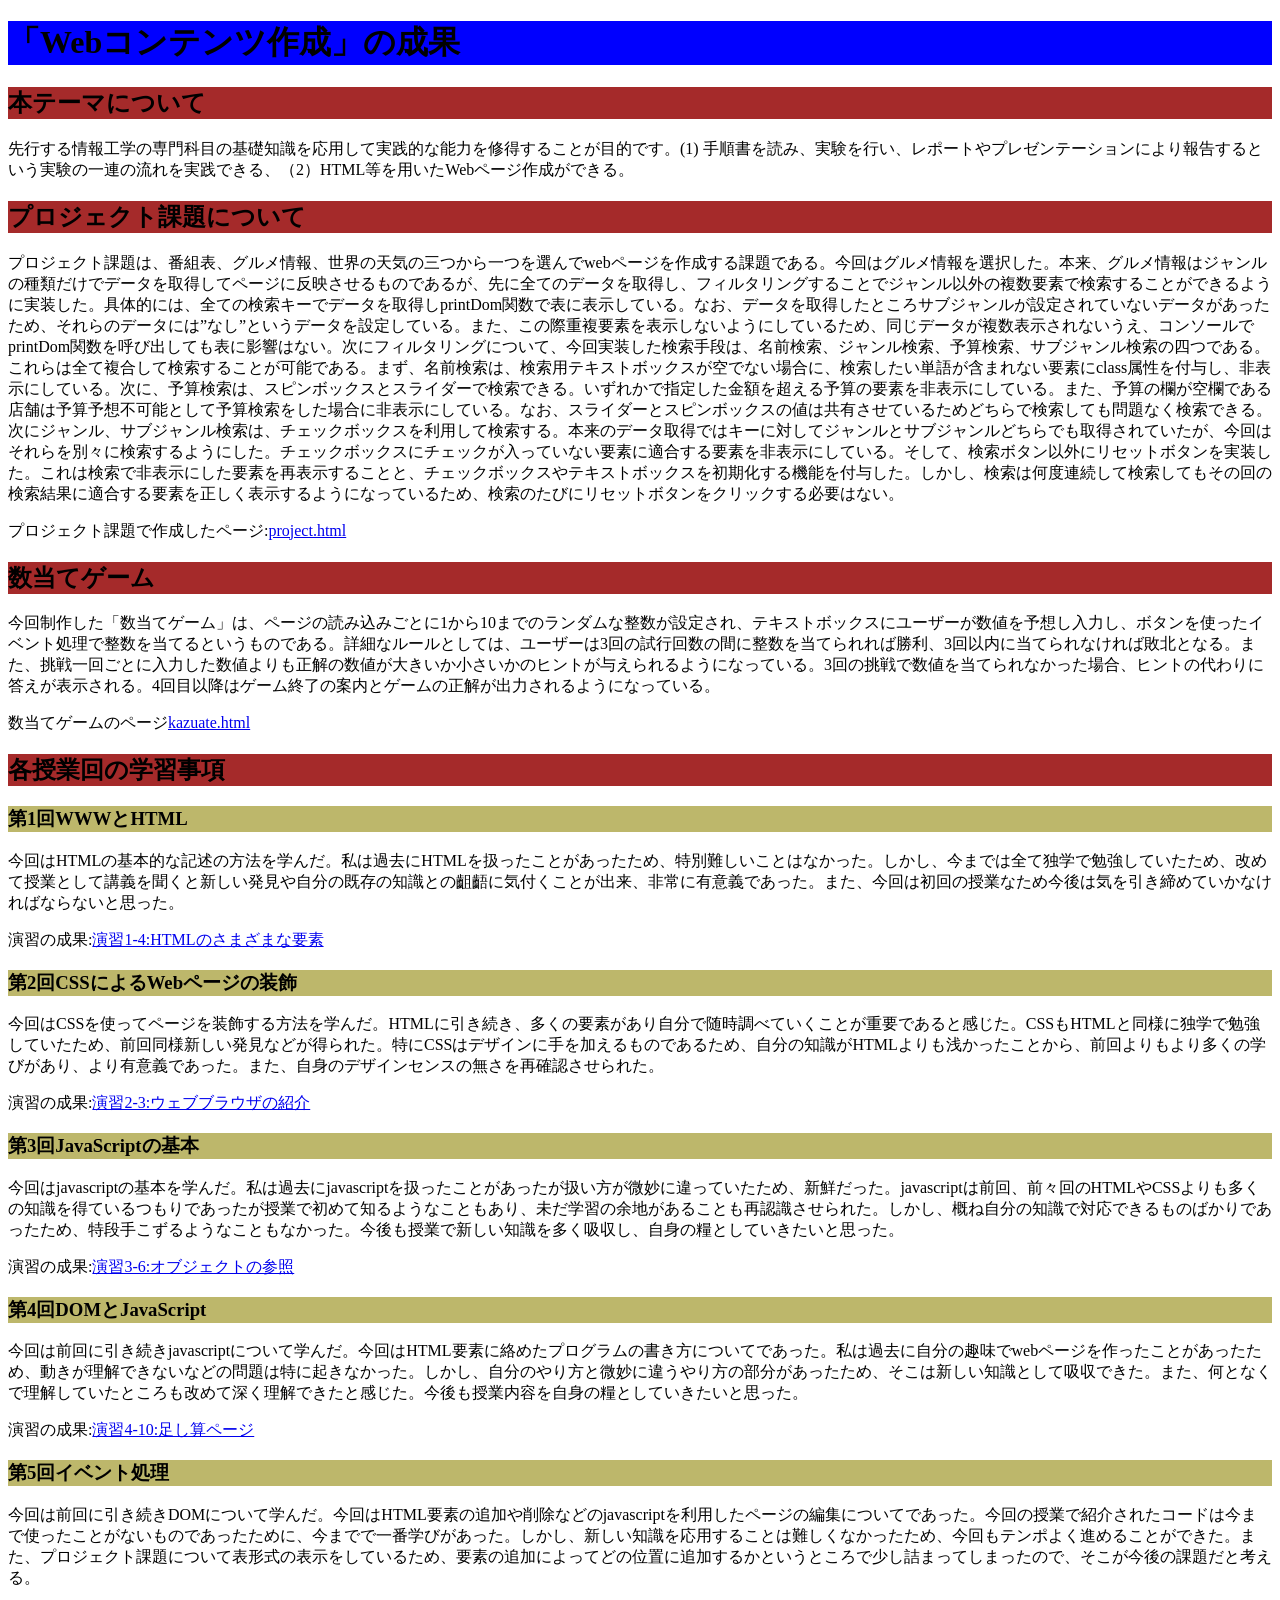
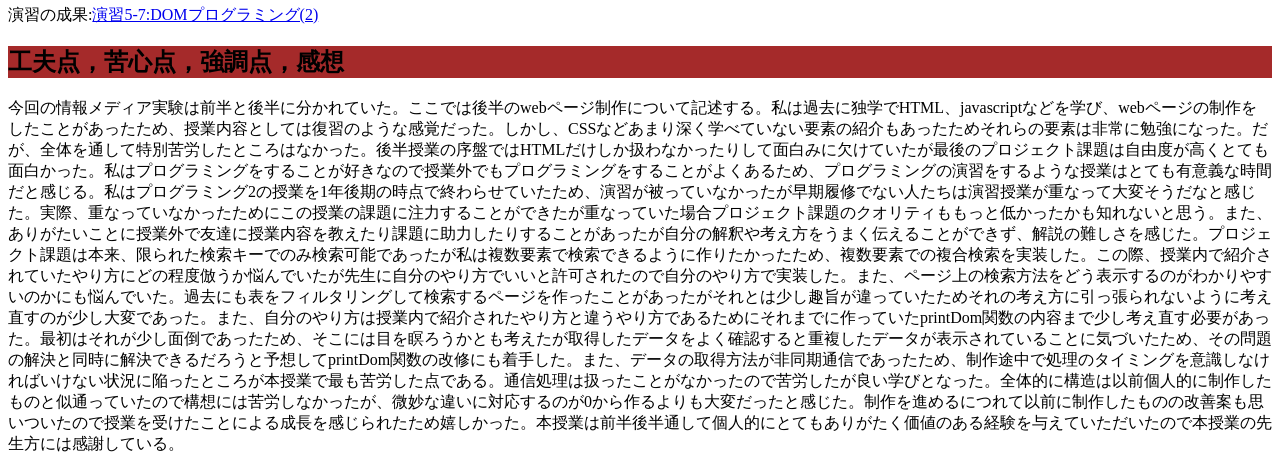
<file: index.html>
<!DOCTYPE html>
<html>
  <head>
    <meta charset="utf-8">
    <title>index.html</title>
    <link rel="stylesheet" href="style.css">
  </head>
  <body>
    <h1>「Webコンテンツ作成」の成果</h1>
    <h2>本テーマについて</h2>
    <p>先行する情報工学の専門科目の基礎知識を応用して実践的な能力を修得することが目的です。(1) 手順書を読み、実験を行い、レポートやプレゼンテーションにより報告するという実験の一連の流れを実践できる、（2）HTML等を用いたWebページ作成ができる。</p>
    <h2>プロジェクト課題について</h2>
    <p>プロジェクト課題は、番組表、グルメ情報、世界の天気の三つから一つを選んでwebページを作成する課題である。今回はグルメ情報を選択した。本来、グルメ情報はジャンルの種類だけでデータを取得してページに反映させるものであるが、先に全てのデータを取得し、フィルタリングすることでジャンル以外の複数要素で検索することができるように実装した。具体的には、全ての検索キーでデータを取得しprintDom関数で表に表示している。なお、データを取得したところサブジャンルが設定されていないデータがあったため、それらのデータには”なし”というデータを設定している。また、この際重複要素を表示しないようにしているため、同じデータが複数表示されないうえ、コンソールでprintDom関数を呼び出しても表に影響はない。次にフィルタリングについて、今回実装した検索手段は、名前検索、ジャンル検索、予算検索、サブジャンル検索の四つである。これらは全て複合して検索することが可能である。まず、名前検索は、検索用テキストボックスが空でない場合に、検索したい単語が含まれない要素にclass属性を付与し、非表示にしている。次に、予算検索は、スピンボックスとスライダーで検索できる。いずれかで指定した金額を超える予算の要素を非表示にしている。また、予算の欄が空欄である店舗は予算予想不可能として予算検索をした場合に非表示にしている。なお、スライダーとスピンボックスの値は共有させているためどちらで検索しても問題なく検索できる。次にジャンル、サブジャンル検索は、チェックボックスを利用して検索する。本来のデータ取得ではキーに対してジャンルとサブジャンルどちらでも取得されていたが、今回はそれらを別々に検索するようにした。チェックボックスにチェックが入っていない要素に適合する要素を非表示にしている。そして、検索ボタン以外にリセットボタンを実装した。これは検索で非表示にした要素を再表示することと、チェックボックスやテキストボックスを初期化する機能を付与した。しかし、検索は何度連続して検索してもその回の検索結果に適合する要素を正しく表示するようになっているため、検索のたびにリセットボタンをクリックする必要はない。</p>
    <p>プロジェクト課題で作成したページ:<a class="x" href="project.html">project.html</a></p>
    <h2>数当てゲーム</h2>
    <p>今回制作した「数当てゲーム」は、ページの読み込みごとに1から10までのランダムな整数が設定され、テキストボックスにユーザーが数値を予想し入力し、ボタンを使ったイベント処理で整数を当てるというものである。詳細なルールとしては、ユーザーは3回の試行回数の間に整数を当てられれば勝利、3回以内に当てられなければ敗北となる。また、挑戦一回ごとに入力した数値よりも正解の数値が大きいか小さいかのヒントが与えられるようになっている。3回の挑戦で数値を当てられなかった場合、ヒントの代わりに答えが表示される。4回目以降はゲーム終了の案内とゲームの正解が出力されるようになっている。</p>
    <p>数当てゲームのページ<a class="x" href="kazuate.html">kazuate.html</a></p>
    <h2>各授業回の学習事項</h2>
    <h3 class="z">第1回WWWとHTML</h3>
    <p>今回はHTMLの基本的な記述の方法を学んだ。私は過去にHTMLを扱ったことがあったため、特別難しいことはなかった。しかし、今までは全て独学で勉強していたため、改めて授業として講義を聞くと新しい発見や自分の既存の知識との齟齬に気付くことが出来、非常に有意義であった。また、今回は初回の授業なため今後は気を引き締めていかなければならないと思った。</p>
    <p>演習の成果:<a class="y" href="practice-html/elements.html">演習1-4:HTMLのさまざまな要素</a></p>
    <h3 class="z">第2回CSSによるWebページの装飾</h3>
    <p>今回はCSSを使ってページを装飾する方法を学んだ。HTMLに引き続き、多くの要素があり自分で随時調べていくことが重要であると感じた。CSSもHTMLと同様に独学で勉強していたため、前回同様新しい発見などが得られた。特にCSSはデザインに手を加えるものであるため、自分の知識がHTMLよりも浅かったことから、前回よりもより多くの学びがあり、より有意義であった。また、自身のデザインセンスの無さを再確認させられた。</p>
    <p>演習の成果:<a class="y" href="practice-css/browser-intro.html">演習2-3:ウェブブラウザの紹介</a></p>
    <h3 class="z">第3回JavaScriptの基本</h3>
    <p>今回はjavascriptの基本を学んだ。私は過去にjavascriptを扱ったことがあったが扱い方が微妙に違っていたため、新鮮だった。javascriptは前回、前々回のHTMLやCSSよりも多くの知識を得ているつもりであったが授業で初めて知るようなこともあり、未だ学習の余地があることも再認識させられた。しかし、概ね自分の知識で対応できるものばかりであったため、特段手こずるようなこともなかった。今後も授業で新しい知識を多く吸収し、自身の糧としていきたいと思った。</p>
    <p>演習の成果:<a class="y" href="practice-js/obj-practice.html">演習3-6:オブジェクトの参照</a></p>
    <h3 class="z">第4回DOMとJavaScript</h3>
    <p>今回は前回に引き続きjavascriptについて学んだ。今回はHTML要素に絡めたプログラムの書き方についてであった。私は過去に自分の趣味でwebページを作ったことがあったため、動きが理解できないなどの問題は特に起きなかった。しかし、自分のやり方と微妙に違うやり方の部分があったため、そこは新しい知識として吸収できた。また、何となくで理解していたところも改めて深く理解できたと感じた。今後も授業内容を自身の糧としていきたいと思った。</p>
    <p>演習の成果:<a class="y" href="practice-eventdom/tashizan.html">演習4-10:足し算ページ</a></p>
    <h3 class="z">第5回イベント処理</h3>
    <p>今回は前回に引き続きDOMについて学んだ。今回はHTML要素の追加や削除などのjavascriptを利用したページの編集についてであった。今回の授業で紹介されたコードは今まで使ったことがないものであったために、今までで一番学びがあった。しかし、新しい知識を応用することは難しくなかったため、今回もテンポよく進めることができた。また、プロジェクト課題について表形式の表示をしているため、要素の追加によってどの位置に追加するかというところで少し詰まってしまったので、そこが今後の課題だと考える。</p>
    <p>演習の成果:<a class="y" href="practice-dom2/dom2-exercise.html">演習5-7:DOMプログラミング(2)</a></p>
    <h2>工夫点，苦心点，強調点，感想</h2>
    <p>今回の情報メディア実験は前半と後半に分かれていた。ここでは後半のwebページ制作について記述する。私は過去に独学でHTML、javascriptなどを学び、webページの制作をしたことがあったため、授業内容としては復習のような感覚だった。しかし、CSSなどあまり深く学べていない要素の紹介もあったためそれらの要素は非常に勉強になった。だが、全体を通して特別苦労したところはなかった。後半授業の序盤ではHTMLだけしか扱わなかったりして面白みに欠けていたが最後のプロジェクト課題は自由度が高くとても面白かった。私はプログラミングをすることが好きなので授業外でもプログラミングをすることがよくあるため、プログラミングの演習をするような授業はとても有意義な時間だと感じる。私はプログラミング2の授業を1年後期の時点で終わらせていたため、演習が被っていなかったが早期履修でない人たちは演習授業が重なって大変そうだなと感じた。実際、重なっていなかったためにこの授業の課題に注力することができたが重なっていた場合プロジェクト課題のクオリティももっと低かったかも知れないと思う。また、ありがたいことに授業外で友達に授業内容を教えたり課題に助力したりすることがあったが自分の解釈や考え方をうまく伝えることができず、解説の難しさを感じた。プロジェクト課題は本来、限られた検索キーでのみ検索可能であったが私は複数要素で検索できるように作りたかったため、複数要素での複合検索を実装した。この際、授業内で紹介されていたやり方にどの程度倣うか悩んでいたが先生に自分のやり方でいいと許可されたので自分のやり方で実装した。また、ページ上の検索方法をどう表示するのがわかりやすいのかにも悩んでいた。過去にも表をフィルタリングして検索するページを作ったことがあったがそれとは少し趣旨が違っていたためそれの考え方に引っ張られないように考え直すのが少し大変であった。また、自分のやり方は授業内で紹介されたやり方と違うやり方であるためにそれまでに作っていたprintDom関数の内容まで少し考え直す必要があった。最初はそれが少し面倒であったため、そこには目を瞑ろうかとも考えたが取得したデータをよく確認すると重複したデータが表示されていることに気づいたため、その問題の解決と同時に解決できるだろうと予想してprintDom関数の改修にも着手した。また、データの取得方法が非同期通信であったため、制作途中で処理のタイミングを意識しなければいけない状況に陥ったところが本授業で最も苦労した点である。通信処理は扱ったことがなかったので苦労したが良い学びとなった。全体的に構造は以前個人的に制作したものと似通っていたので構想には苦労しなかったが、微妙な違いに対応するのが0から作るよりも大変だったと感じた。制作を進めるにつれて以前に制作したものの改善案も思いついたので授業を受けたことによる成長を感じられたため嬉しかった。本授業は前半後半通して個人的にとてもありがたく価値のある経験を与えていただいたので本授業の先生方には感謝している。</p>
  </body>
</html>
</file>
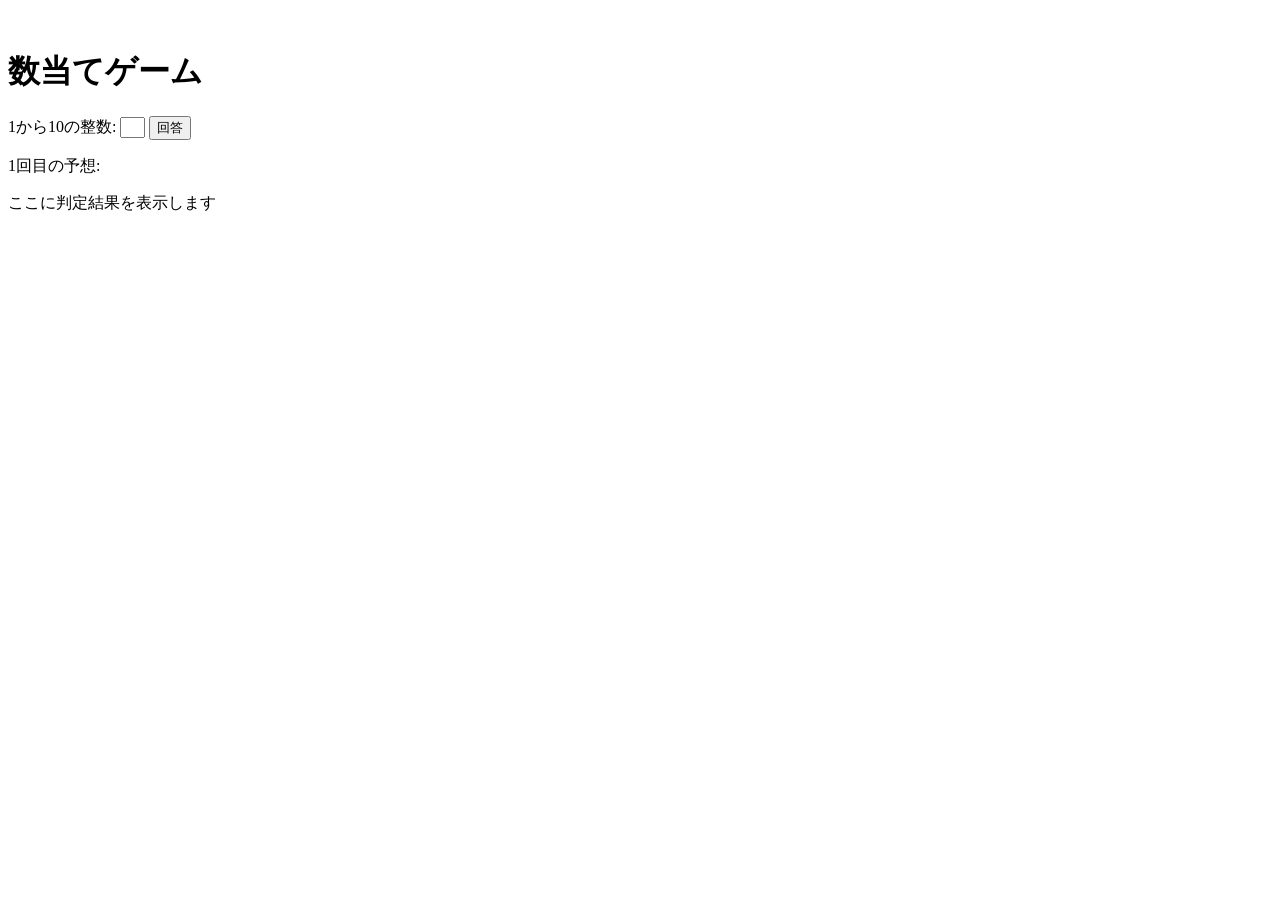
<file: kazuate.html>
<!-- 課題4-1: 数当てゲーム -->

<!DOCTYPE html>
<html>
  <head>
    <meta charset="utf-8">
    <title>数当てゲーム</title>
    <script src="kazuate.js" defer></script>
  </head>

　　<body>
    <h1>数当てゲーム</h1>
    <label for="kai">1から10の整数:</label>
    <input type="text" id="kai" size="1">
    <button id="keka">回答</button>
    <p>
        <span id="kaisu">1</span>回目の予想: 
        <!-- ここにテキストボックスとボタンを設置 -->
         <span id="kkk"> </span>
    </p>
    <p id="result">ここに判定結果を表示します</p>
</html>
</file>
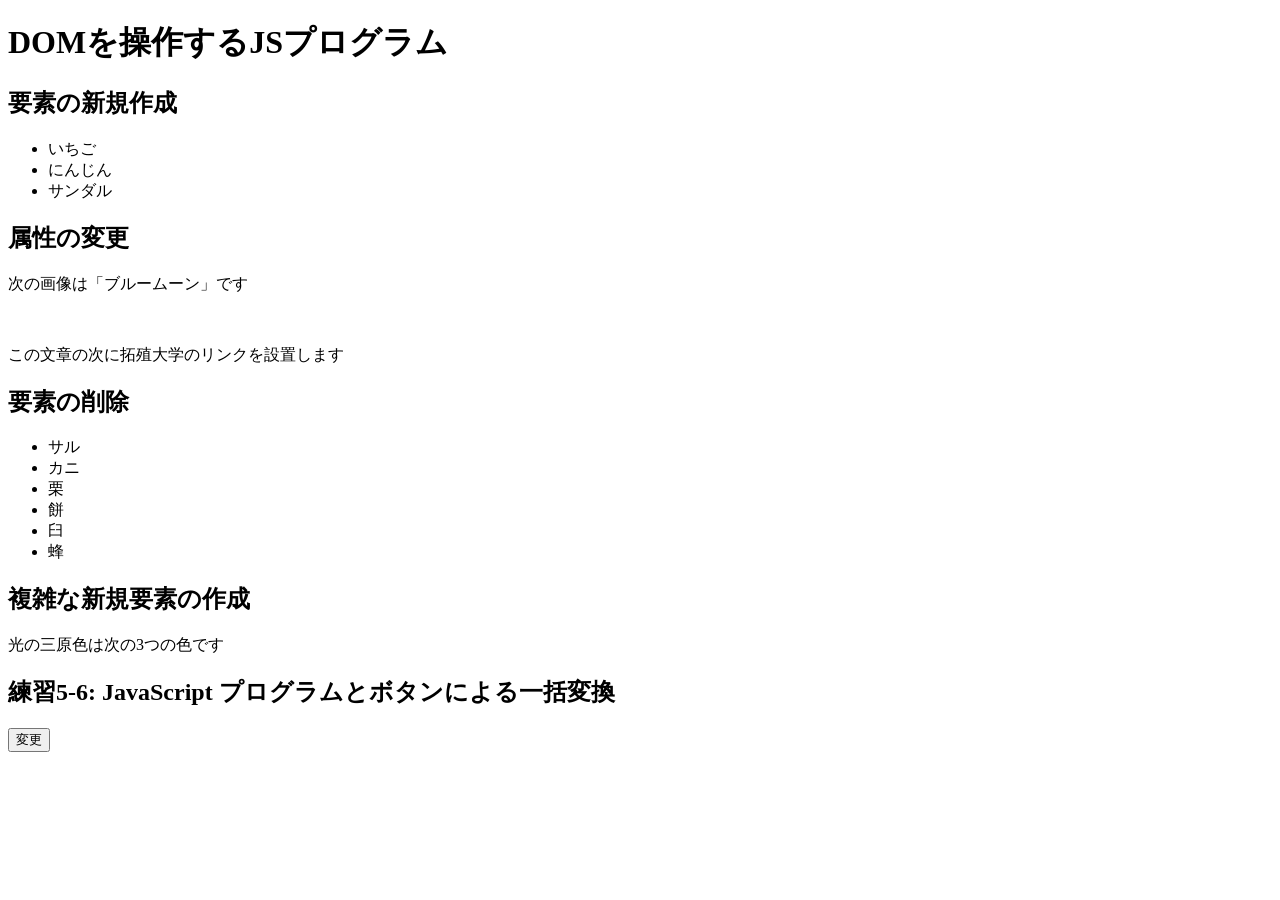
<file: practice-dom2/dom2-intro.html>
<!DOCTYPE html>
<html>
  <head>
    <title>DOMを操作するJSプログラム</title>
	<script src="dom-intro.js" defer></script>
  </head>

  <body>
	  <h1>DOMを操作するJSプログラム</h1>

	  <h2>要素の新規作成</h2>
	  <ul id="kazoeuta">
		<li>いちご</li>
		<li>にんじん</li>
		<li>サンダル</li>
	  </ul>

	  <h2>属性の変更</h2>
	  <p>次の画像は「ブルームーン」です</p>
	  <img id="bluemoon">

	  <p id="takudai">この文章の次に拓殖大学のリンクを設置します</p>


	  <h2>要素の削除</h2>
	  <ul id="kassen">
		  <li>サル</li>
		  <li>カニ</li>
		  <li>栗</li>
		  <li id="mochi">餅</li>
		  <li>臼</li>
		  <li>蜂</li>
	  </ul>

	  <h2 id="fukuzatu">複雑な新規要素の作成</h2>
	  <p id="primary">光の三原色は次の3つの色です</p>

	  <h2>練習5-6: JavaScript プログラムとボタンによる一括変換</h2>
	  <button id="henkou">変更</button>

  </body>
</html>
</file>
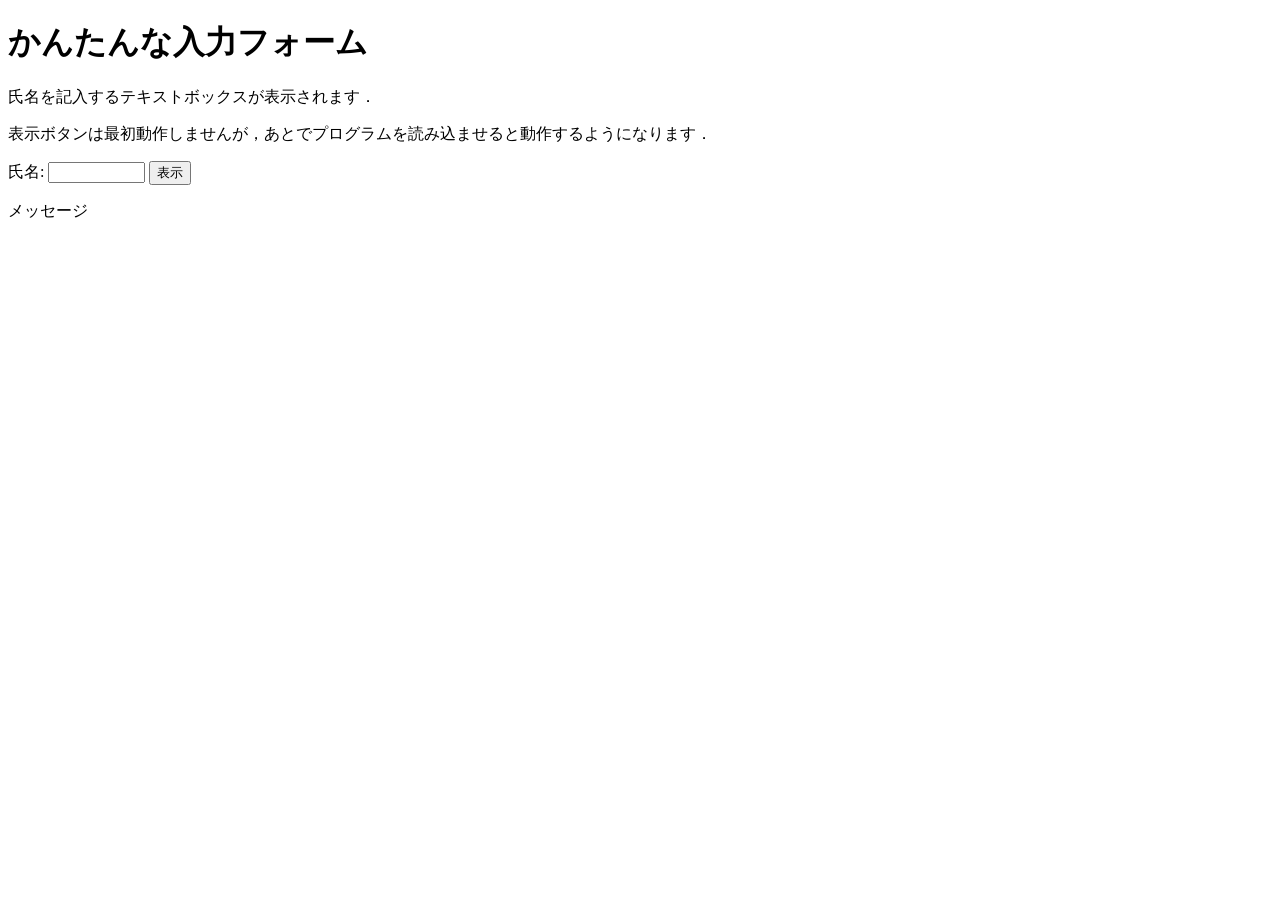
<file: practice-eventdom/input-demo.html>
<!DOCTYPE html>
<html>
  <head>
    <title>かんたんな入力フォーム</title>
    <script src="input-demo.js" defer></script>
  </head>

  <body>
    <h1>かんたんな入力フォーム</h1>
	<p>氏名を記入するテキストボックスが表示されます．</p>
	<p>表示ボタンは最初動作しませんが，あとでプログラムを読み込ませると動作するようになります．</p>
	<label for="shimei">氏名: </label>
	<input type="text" name="shimei" size="10" id="shimei">
	<button id="print">表示</button>
	<p id="message">メッセージ</p>
  </body>
</html>
</file>
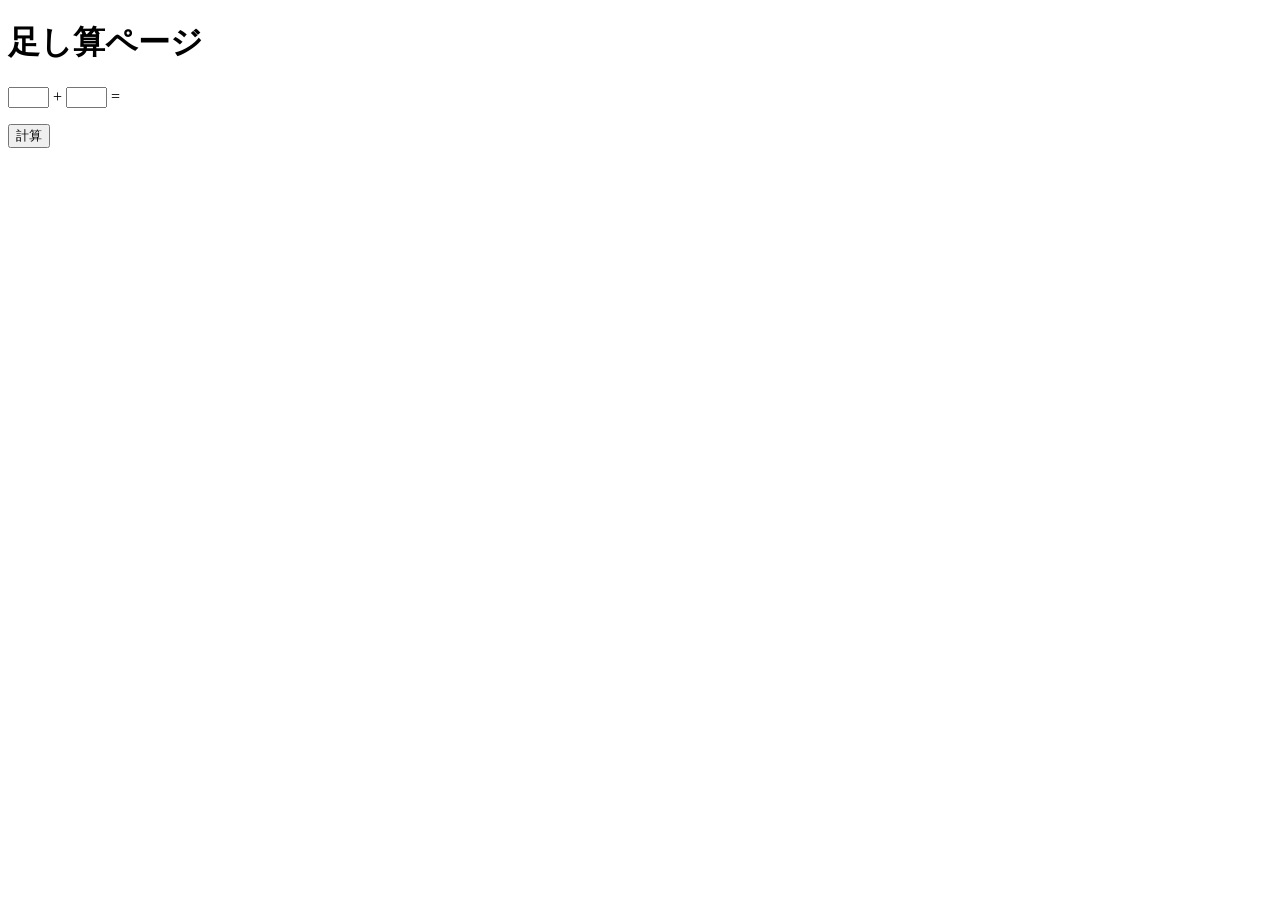
<file: practice-eventdom/tashizan.html>
<!DOCTYPE html>
<html>
  <head>
    <title>足し算ページ</title>
	<script src="tashizan.js" defer></script>
  </head>

  <body>
    <h1>足し算ページ</h1>
	<p>
	<input type="text" name="left" id="left" size="3">
	+
	<input type="text" name="right" id="right" size="3">
	=
	<span id="answer"></span>
	</p>
	<button id="calc">計算</button>
  </body>
</html>
</file>
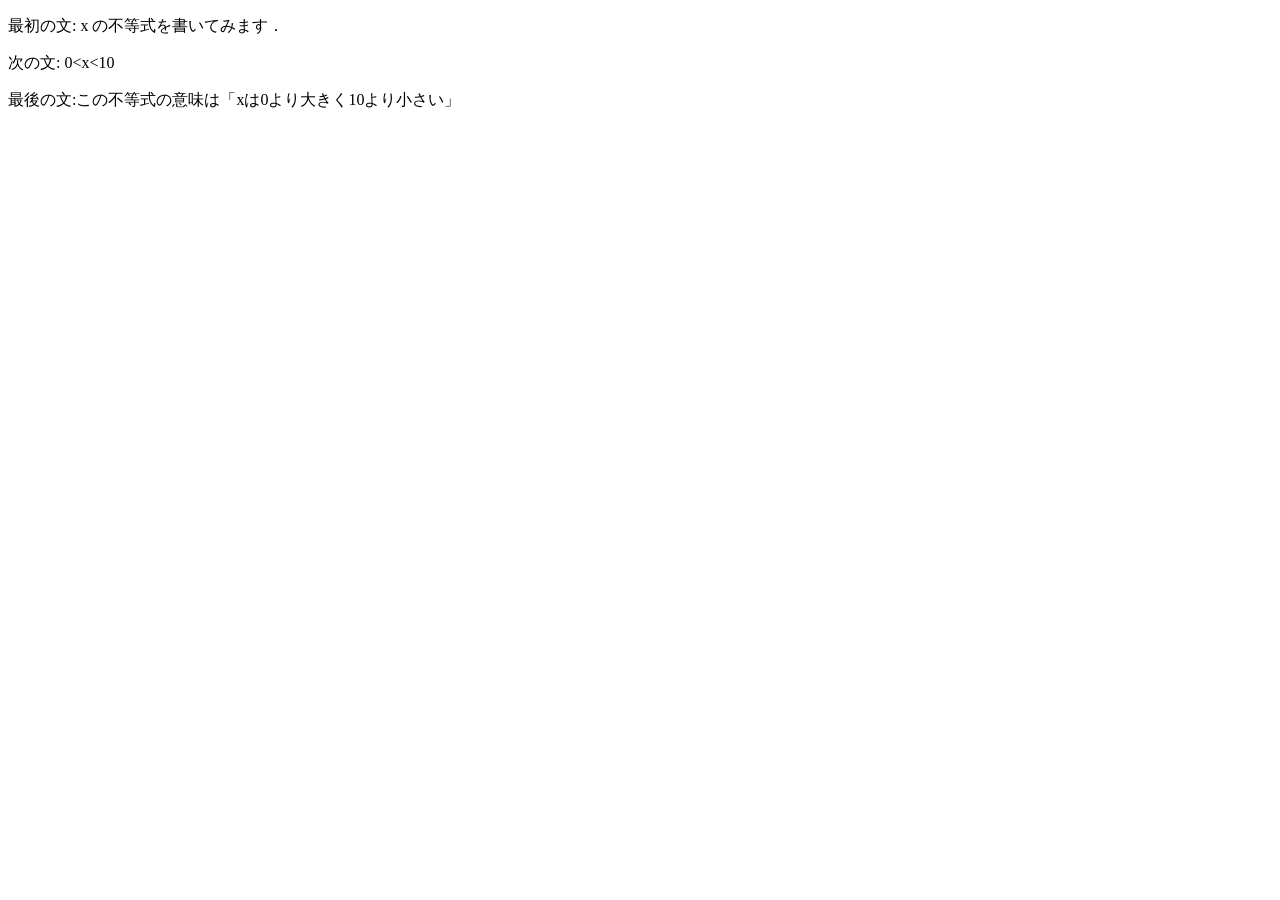
<file: practice-html/structure.html>
<!DOCTYPE html>
<html>
  <head>
    <meta charset="utf-8">
    <title>演習1-3</title>
  </head>
  <body>
    <p>最初の文: x の不等式を書いてみます．</p>
    <p>次の文: 0&lt;x&lt;10</p>
    <p>最後の文:この不等式の意味は「xは0より大きく10より小さい」</p>
    <!--<p>これは不要な文章です．</p>-->
  </body>
</html>
</file>
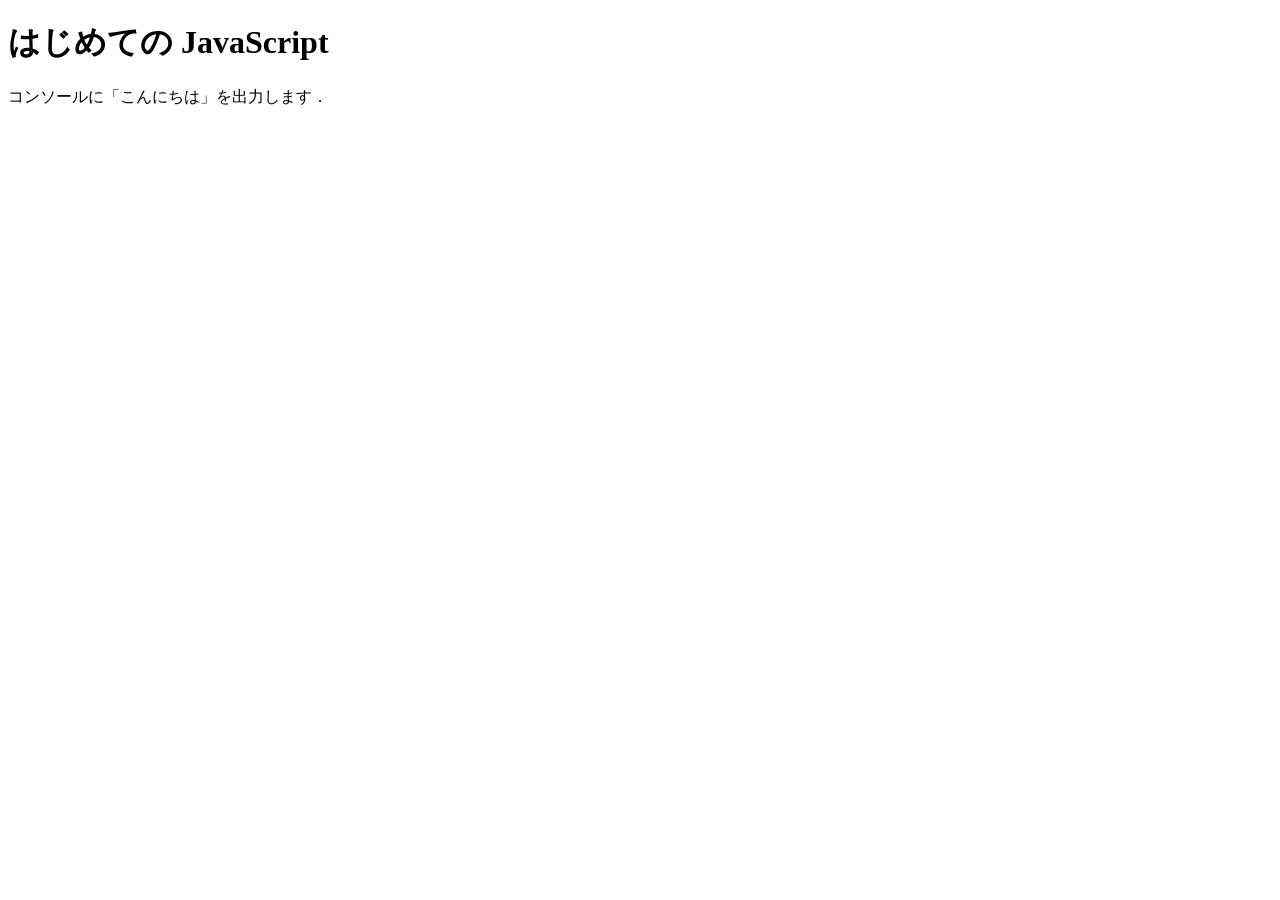
<file: practice-js/jsintro.html>
<!DOCTYPE html>
<html>
  <head>
    <meta charset="utf-8">
    <title>はじめての JavaScript</title>
    <script src="hello.js" defer></script>
  </head>

  <body>
    <h1>はじめての JavaScript</h1>

    <p>コンソールに「こんにちは」を出力します．</p>
  </body>
</html>
</file>
<file: style.css>
h1 {
    background-color: blue;
}
h2 {
    background-color: brown;
}
.z {
    background-color: darkkhaki;
}
a.x:hover {
    color:brown;
  text-decoration: none;
}
a.y:hover {
    color:darkkhaki;
    text-decoration: none;
}
</file>
